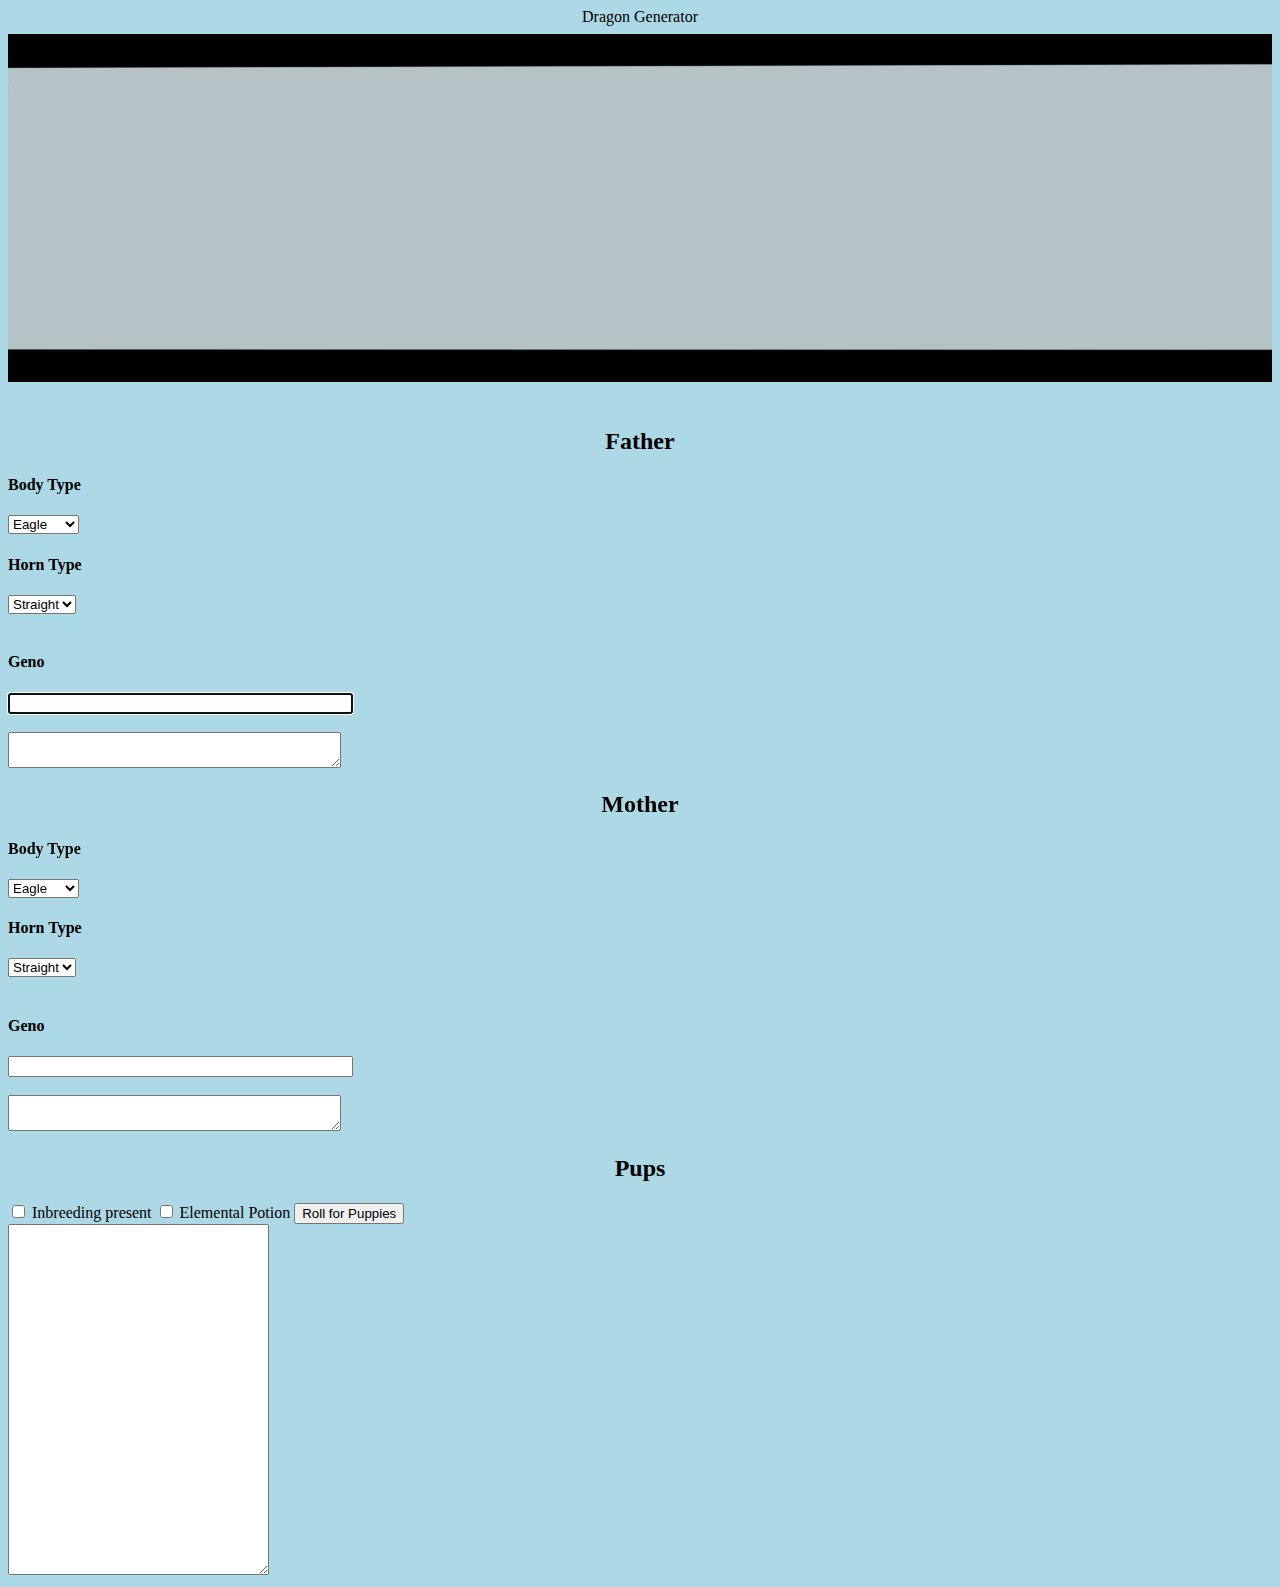
<file: index.html>
<!DOCTYPE html>
<html>
	<head>
		<link rel="stylesheet" href="web.css">
	</head>
<body>
	<div id="title">
	Dragon Generator</div>
	<div id="content">
		<div class="Section third">
		<h2>Father</h2>
			<div class="selblock">
			<label for="dadtype">			
				<h4>Body Type</h4>
			</label>
				<select id="dadtype">
					<option>Eagle</option>
					<option>Swallow</option>
				</select>
		</div>
		<div class="selblock">
		<label for="dadhorntype">
			<h4>Horn Type</h4>
		</label>
				<select id="dadhorntype">
					<option>Straight</option>
					<option>Curved</option>
					<option>Ram</option>
				</select>
		</div>
		<br>
		<label for="dadgeno">
			<h4>Geno</h4>
		</label>
		<input type="test" id="dadgeno" size="40" class="fullwidth" autofocus>
		<br>
		<br>
		<textarea rows="2" cols="39" id="dadcheck" class="fullwidth echo" spellcheck="false"></textarea>
		</div>
		<div class="section third">
		<h2>Mother</h2>
			<div class="selblock">
			<label for="momtype">
				<h4>Body Type</h4>
			</label>
				<select id="momtype">
					<option>Eagle</option>
					<option>Swallow</option>
				</select>
			</div>
			<div class="selblock">
			<label for="momhorntype">
				<h4>Horn Type</h4>
			</label>
				<select id="momhorntype">
					<option>Straight</option>
					<option>Curved</option>
					<option>Ram</option>
				</select>
			</div>
			<br>
			<label for="momgeno">
				<h4>Geno</h4>
			</label>
			<input type="test" id="dadgeno" size="40" class="fullwidth" autofocus>
		<br>
		<br>
		<textarea rows="2" cols="39" id="dadcheck" class="fullwidth echo" spellcheck="false"></textarea>
		</div>
		<div class="section third">
			<h2>Pups</h2>
			<input type="checkbox" id="inbred">
			<label for="inbred">
			Inbreeding present
			</label>
			<input type="checkbox" id="elepot">
			<label for="elepot">
			Elemental Potion
			</label>
			<button class="button pups" onclick="pups()">Roll for Puppies</button>
			<br>
			<textarea rows="23" cols="30" id="output" onclick="this.select();">
			</textarea>
			</div>
</file>
<file: web.css>
body {
  background-color: lightblue;
}

#title {
  background-image: url("titlebg.png");
  height: 400px;
  background-position: center;
  background-repeat: no-repeat;
  text-align: center;
}

h2 {
  color: black;
  text-align: center;
}

p {
  font-family: verdana;
  font-size: 20px;
}
</file>
